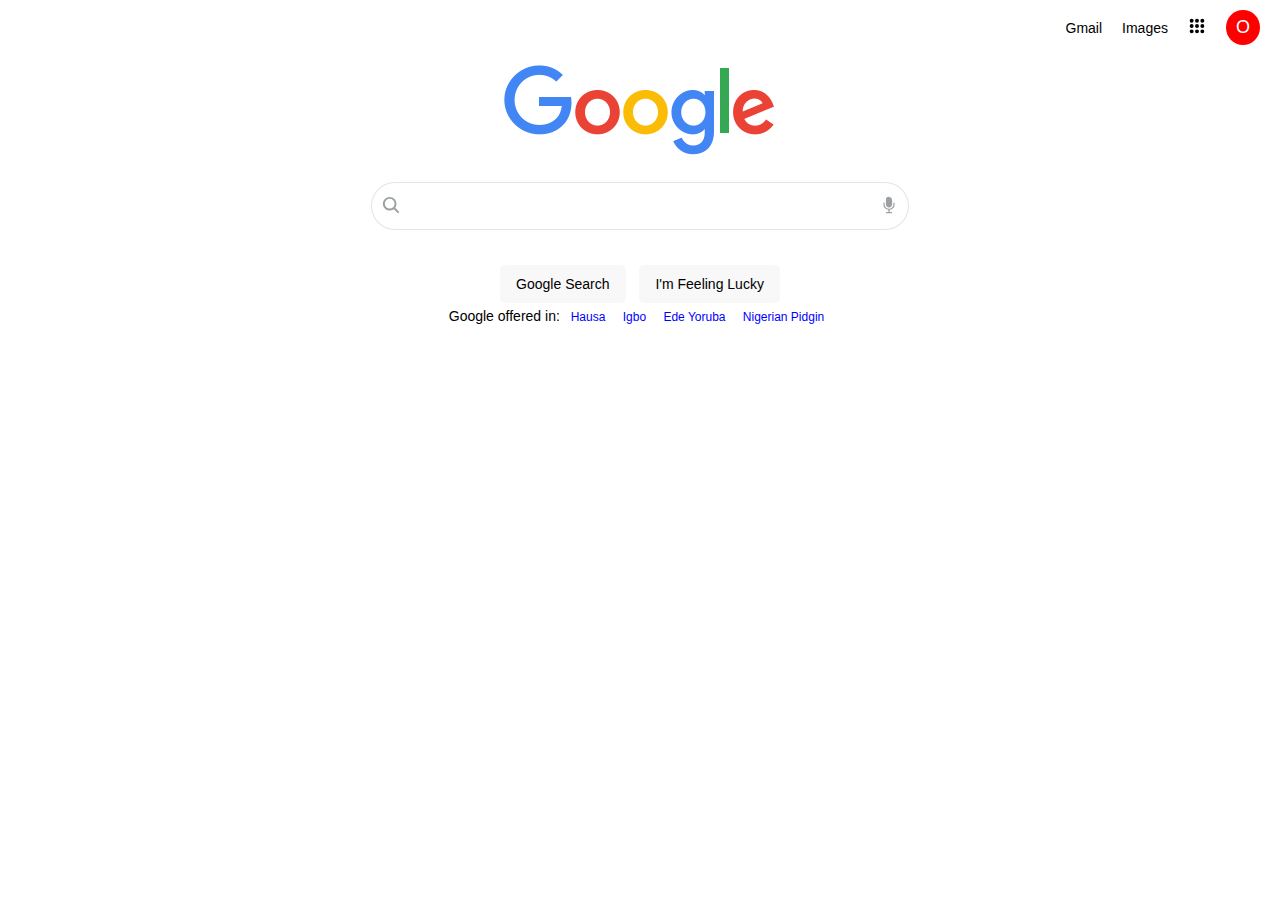
<file: index.html>
<!DOCTYPE html>
<html lang="en">
  <head>
    <meta charset="UTF-8" />
    <meta http-equiv="X-UA-Compatible" content="IE=edge" />
    <meta name="viewport" content="width=device-width, initial-scale=1.0" />
    <title>Google</title>
    <link rel="stylesheet" href="style.css" />
  </head>
  <body>
      <!-- top bar start -->
    <div class="top-bar">
      <a href="#" class="text">Gmail</a>
      <a href="#" class="text">Images</a>
      <a href="#"><img src="./apps.svg" alt="" /></a>
      <a href="#"><h3>O</h3></a>
    </div>
    <!-- topbar end -->
<!-- main content start -->
    <div class="main-content">
      <div class="logo">
        <img src="./googlelogo_color_272x92dp.png" alt="" />
      </div>
      <div class="searchbar">
        <i class="search-icon"><img src="./search.svg" alt=""></i>
        <input type="text" class="input"/>
        <i class="mic-icon"><img src="./mic.svg" alt=""></i>

    </div>
      <div class="buttons">
        <button>Google Search</button>
        <button>I'm Feeling Lucky</button>
      </div>
      <div class="lang-text">
      <p>Google offered in: <span> Hausa </span><span> Igbo </span><span> Ede Yoruba </span><span> Nigerian Pidgin </span></p></div>
    </div>

    <!--  -->
    <script src="/script.js"></script>
  </body>
</html>
</file>
<file: style.css>
*{
    margin: 0;
    padding: 0;
    box-sizing: border-box;
    font-size: 14px;
    font-family: sans-serif;
}

.top-bar{
    /* border: 1px solid blue; */
    display: flex;
    justify-content: flex-end;
    align-items: center;
}
.top-bar img{
    width: 18px;
}

.top-bar a{
    padding: 10px;
    text-decoration: none;
    color: black;
}

.top-bar h3{
    font-size: 18px;
    font-weight: lighter;
    padding:7px 10px;
    margin-right: 10px; 
    border-radius: 50%;
    color: white;
    background-color:red ;
}

.top-bar .text:hover{
    text-decoration: underline;
}

.top-bar h3:hover{
    box-shadow: 0 0 3px 4px #99999944;
}

.top-bar img:hover{
    background-color: #99999944;
        box-shadow: 0 0 3px 10px #99999944;
    border-radius: 50%;
}

/* main content */

.main-content{
    width: 100%;
    margin: 10px auto;
    display: flex;
    flex-direction: column;
    align-items: center;
}
.main-content .logo{
    margin-bottom: 22px;
}

.searchbar{
    width: 42%;
    position: relative;
    margin-bottom: 30px;
}
.searchbar i{
    margin-top:13px;
    position: absolute;
}

.search-icon {
    left: 10px;
    width: 20px;
}

.mic-icon {
    right: 10px;
    width: 20px;
}


.input {
    width: 100%;
    border: 1px solid #99999944;
    border-radius: 50px;
    padding: 15px;
    text-align: center;
}

.input:hover{
    box-shadow: 0 1px 5px 2px #99999944;
}


/* buttons styling */
button{
    font-weight: lighter;
    padding: 10px 15px;
    border: 1px solid transparent;
    border-radius: 5px;
    margin: 5px;
    background-color: #99999911;
}

button:hover{
    border:1px solid #99999944;

}


.lang-text span{
    color: blue;
    font-size: 12px;
    margin: 7px;

}

@media screen and (max-width:900px) {
    .main-content{
        padding: 50px 0;
        margin-top: 30px;
    }

    
.searchbar{
    width: 80%;
    position: relative;
    margin-bottom: 30px;
}
}
</file>
